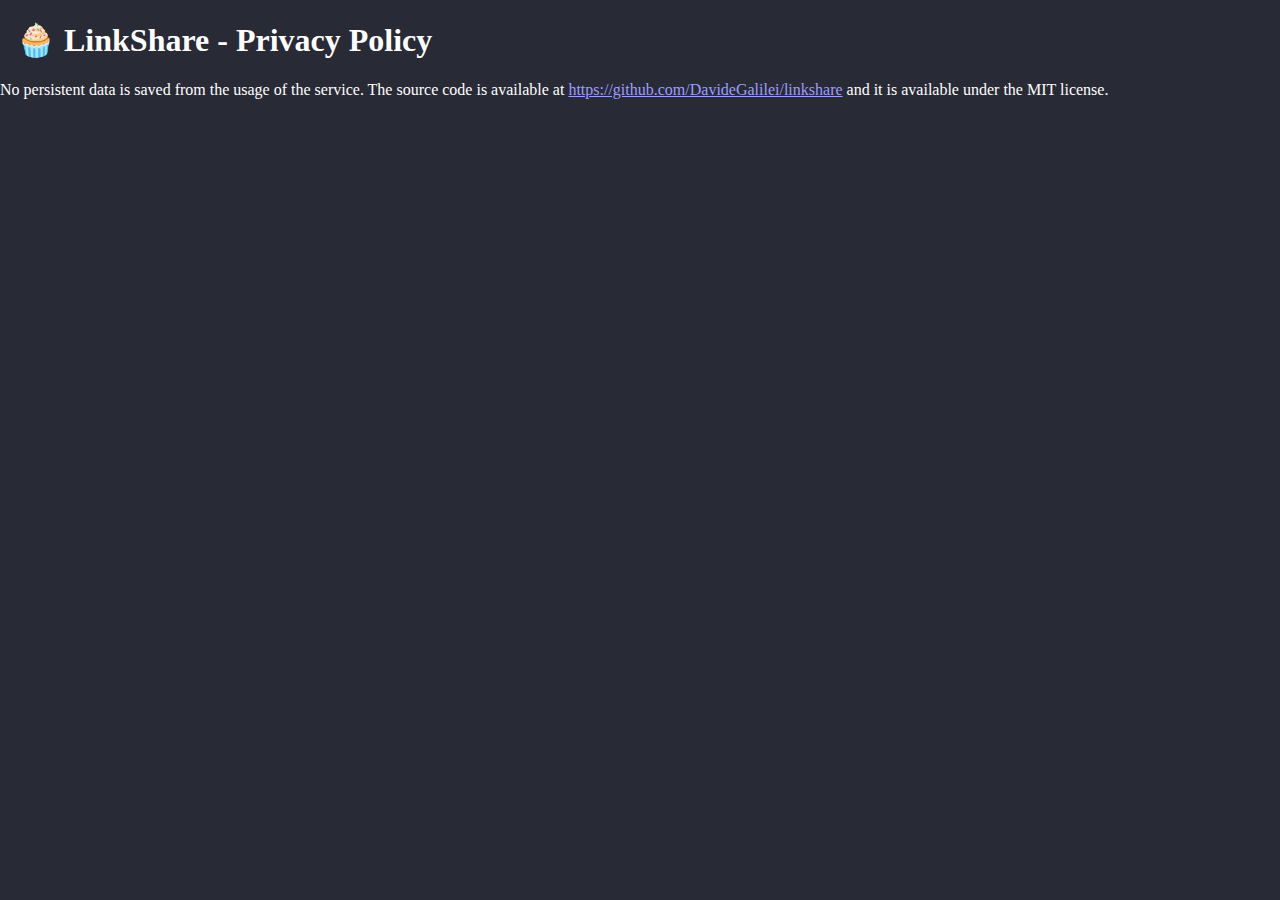
<file: static/privacy.html>
<!doctype html>
<html lang="en">
<head>
    <meta charset="UTF-8">
    <meta name="application-name" content="LinkShare"/>
    <meta name="keywords" content="link,links,share,sharing,privacy,qrcode,free,web,online"/>
    <meta name="referrer" content="same-origin"/>
    <meta name="color-scheme" content="dark"/>
    <meta name="viewport"
          content="width=device-width, user-scalable=yes, initial-scale=1.0, maximum-scale=2.0, minimum-scale=1.0">
    <meta http-equiv="X-UA-Compatible" content="ie=edge"/>

    <meta name="description" content="🔒 Share links and code snippets seamlessly."/>
    <!--<meta
            property="og:image"
            content="https://developer.mozilla.org/mdn-social-share.png"/>-->
    <meta
            property="og:description"
            content="🔒 Share links and code snippets seamlessly."/>
    <meta property="og:title" content="🧁 LinkShare - Privacy Policy"/>
    <meta name="twitter:title" content="🧁 LinkShare - Privacy Policy"/>

    <link rel="apple-touch-icon" sizes="180x180" href="/apple-touch-icon.png">
    <link rel="icon" type="image/png" sizes="32x32" href="/favicon-32x32.png">
    <link rel="icon" type="image/png" sizes="16x16" href="/favicon-16x16.png">
    <link rel="manifest" href="/site.webmanifest">

    <title>LinkShare - Privacy Policy</title>

    <link href="root.css" rel="stylesheet">
</head>
<body>
    <h1>🧁 LinkShare - Privacy Policy</h1>

    <p>
        No persistent data is saved from the usage of the service. The source code is available at
        <a href="https://github.com/DavideGalilei/linkshare">https://github.com/DavideGalilei/linkshare</a>
        and it is available under the MIT license.
    </p>
</body>
</html>
</file>
<file: static/root.css>
/* https://draculatheme.com/contribute */

:root {
    --background: #282a36;
    --current-line: #44475a;
    --foreground: #f8f8f2;
    --comment: #6272a4;
    --cyan: #8be9fd;
    --green: #50fa7b;
    --orange: #ffb86c;
    --pink: #ff79c6;
    --purple: #bd93f9;
    --red: #ff5555;
    --red-rgb: 255, 85, 85;

    --yellow: #f1fa8c;

    --theme-color: var(--pink);
}

html, body {
    padding: 0;
    margin: 0;
    border: 0;
}

html {
    background-color: var(--background);
    accent-color: var(--theme-color);
}

h1 {
    margin-left: 1rem;
}

* {
    box-sizing: border-box;
}

.noselect {
  -webkit-touch-callout: none; /* iOS Safari */
    -webkit-user-select: none; /* Safari */
     -khtml-user-select: none; /* Konqueror HTML */
       -moz-user-select: none; /* Old versions of Firefox */
        -ms-user-select: none; /* Internet Explorer/Edge */
            user-select: none; /* Non-prefixed version, currently
                                  supported by Chrome, Edge, Opera and Firefox */
    -webkit-tap-highlight-color: transparent;
}
</file>
